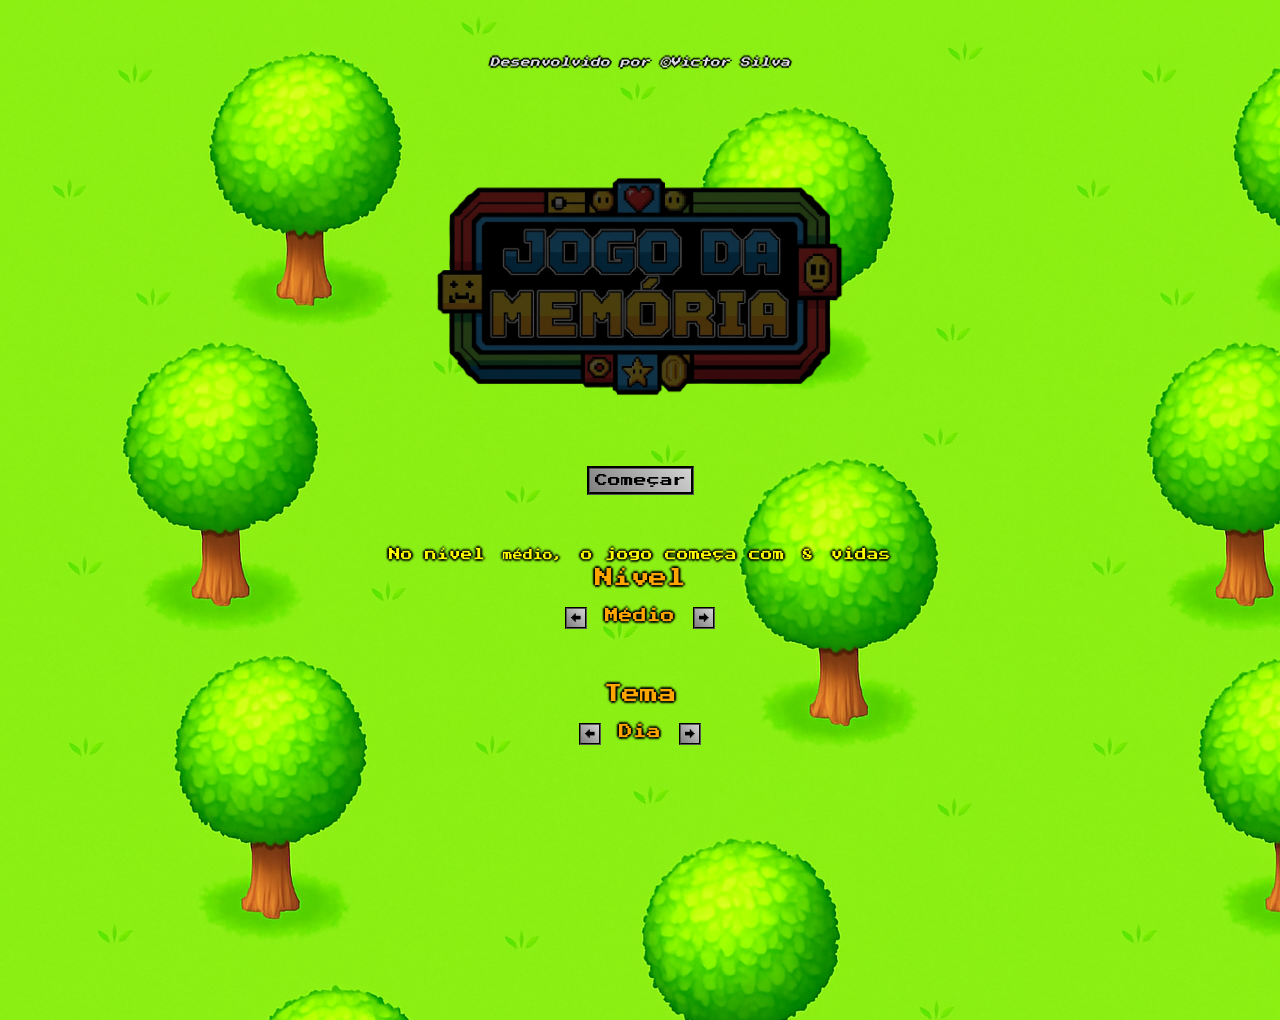
<file: index.html>
<!DOCTYPE html>
<html lang="pt-BR">
<head>
    <meta charset="UTF-8">
    <meta name="viewport" content="width=device-width, initial-scale=1.0">
    <link rel="shortcut icon" href="_assets/favicon.ico" type="image/x-icon">
    <link rel="stylesheet" href="https://cdnjs.cloudflare.com/ajax/libs/font-awesome/6.4.0/css/all.min.css">
    <link rel="stylesheet" href="_styles/main.css">
    <link rel="stylesheet" href="_styles/responsiveness.css" media="screen">
    <script defer src="_scripts/_modules/sky.js"></script>
    <script defer src="_scripts/_modules/resources.js"></script>
    <script defer src="_scripts/main.js"></script>
    <title>Jogo da Memória</title>
</head>

<body>
    <aside id="menu-lateral">
        <button id="botao-menu-lateral" title="Abrir menu">
            <img src="_assets/_images/arrow.png" id="seta-botao-menu-lateral" alt="Seta do Menu Lateral">
        </button>
        <header id="cabecalho-menu-lateral"> <!-- Título em background no menu lateral --> </header>

        <nav>
            <ul type="none" id="opcoes-menu">
                <li id="opcao-temas">Tema »
                    <ul type="none" id="sub-menu-temas" class="sub-menu">
                        <li style="color: gold;"><span>☀️</span> Dia</li>
                        <li><span>🌙</span> Noite</li>
                    </ul>
                </li>
                <li id="opcao-musica">Música »
                    <ul type="none" id="sub-menu-musica" class="sub-menu">
                        <li style="color: gold;"><span>🔊</span> Ativada</li>
                        <li><span>🔇</span> Desativada</li>
                    </ul>
                </li>
                <li id="opcao-sobre">Sobre</li> <!-- Ao clicar nesta opção, uma "janela" de informações será exibida -->
                <li id="opcao-sair">Sair</li>
            </ul>
        </nav>
    </aside>

    <main>
        <header id="cabecalho-principal">
            <figure>
                <img src="_assets/_images/life.png" alt="Ícone de vidas">
                <figcaption>Vidas: <span id="numero-de-vidas"></span></figcaption>
            </figure>
        </header>

        <!------------ Tela de introdução ------------->
        <section id="intro">
            <img id="logomark" src="_assets/_images/logomark.png" alt="Logomarca do Jogo da Memória">
            <button id="start">Começar</button>

            <menu id="slides-container">
                <div id="quantidade-inicial-vidas">No nível<span id="nivel-escolhido">médio,</span>o jogo começa com<span id="quantidade-escolhida-vidas">8</span>vidas</div>
                <p>Nível</p>
                <div>
                    <button class="escolha nivel-seta-esquerda">&larr;</button><span id="nivel-dificuldade">Médio</span><button class="escolha nivel-seta-direita">&rarr;</button>
                </div><br>
                <p>Tema</p>
                <div>
                    <button class="escolha tema-seta-esquerda">&larr;</button><span id="tema-slider">Dia</span><button class="escolha tema-seta-direita">&rarr;</button>
                </div>
            </menu>
            
            <span id="texto-copyright"><em>Desenvolvido por &copy;Victor Silva</em></span>
        </section>

        <section id="cards">
            <!-- Aqui ficarão os elementos <button> -->
            <!-- Cada botão representa um "card com interrogação" -->
        </section>
    </main>

    <!-- Informações de software que serão exibidas numa "janela" após clicar na opção SOBRE -->
    <section id="sobre">
        <button id="fechar-sobre" title="Fechar">X</button>
        <p><i class="fas fa-user"></i> Desenvolvedor: <span style="animation: iluminarTexto 5s ease-in-out infinite; color: yellowgreen;">Victor Silva</span></p><br>
        <p><i class="fa-solid fa-calendar-days"></i> Data da criação: 10/07/2025</p><br>
        <p><i class="fas fa-sync-alt"></i> Última atualização: 30/06/2026</p><br>
        <p><i class="fas fa-code-branch"></i> Versão: 4.9</p><br>
        <p><i class="fab fa-github"></i> GitHub: <a href="https://github.com/Victu" target="_blank" style="color: var(--fonte-cor-padrao);" title="Ir à página">victu</a></p>
    </section>
</body>
</html>
</file>
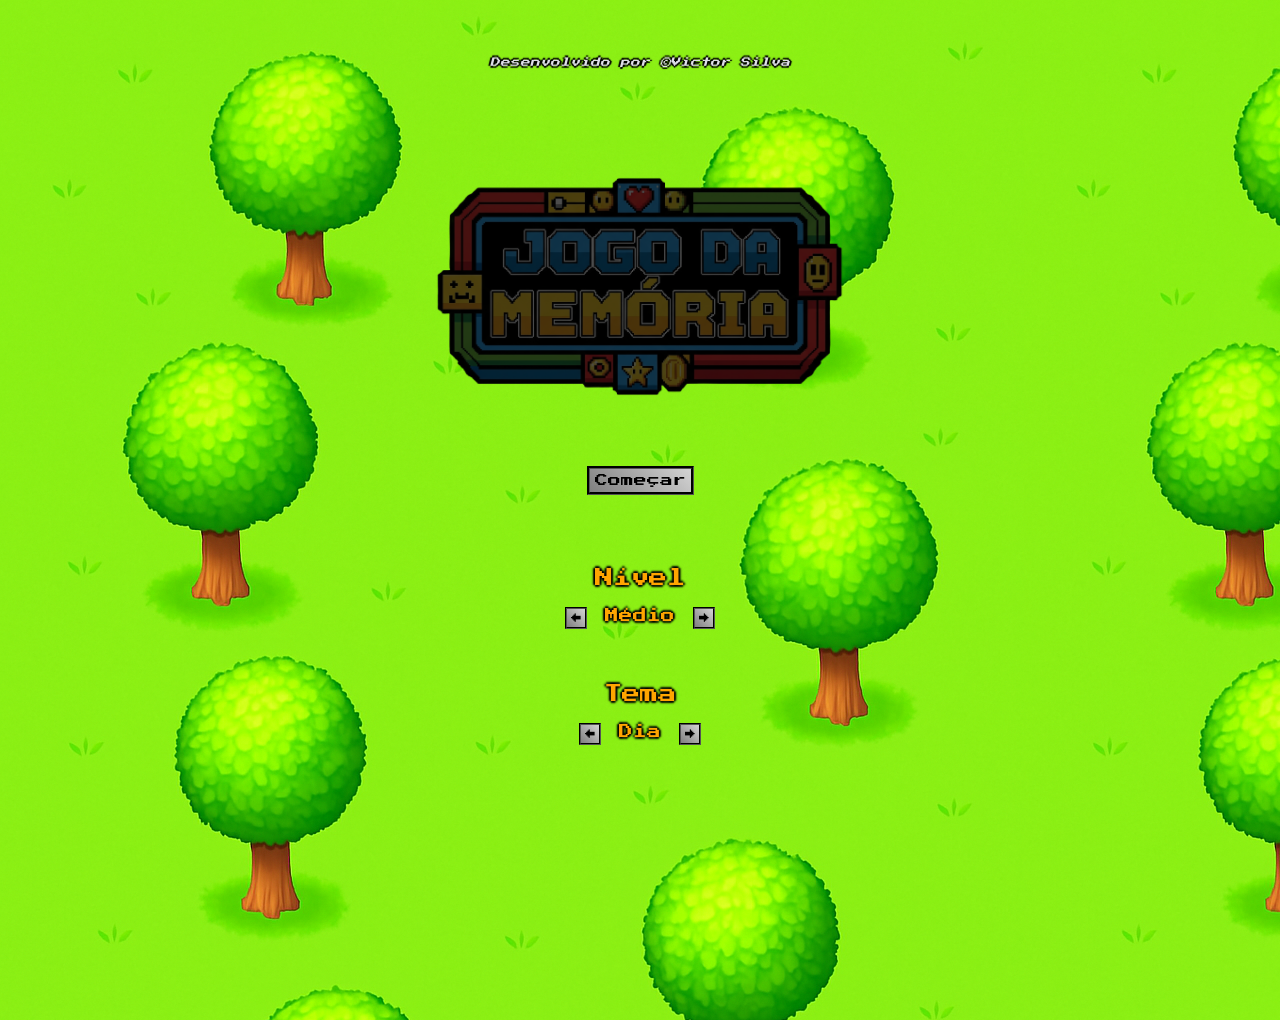
<file: main.html>
<!DOCTYPE html>
<html lang="pt-BR">
<head>
    <meta charset="UTF-8">
    <meta name="viewport" content="width=device-width, initial-scale=1.0">
    <link rel="shortcut icon" href="_assets/favicon.ico" type="image/x-icon">
    <link rel="stylesheet" href="https://cdnjs.cloudflare.com/ajax/libs/font-awesome/6.4.0/css/all.min.css">
    <link rel="stylesheet" href="_styles/main.css">
    <link rel="stylesheet" href="_styles/responsiveness.css" media="screen">
    <script defer src="_scripts/_modules/sky.js"></script>
    <script defer src="_scripts/_modules/resources.js"></script>
    <script defer src="_scripts/main.js"></script>
    <title>Jogo da Memória</title>
</head>

<body>
    <aside id="menu-lateral">
        <button id="botao-menu-lateral" title="Abrir menu">
            <img src="_assets/_images/arrow.png" id="seta-botao-menu-lateral" alt="Seta do Menu Lateral">
        </button>
        <header id="cabecalho-menu-lateral"> <!-- Título em background no menu lateral --> </header>

        <nav>
            <ul type="none" id="opcoes-menu">
                <li id="opcao-temas">Tema »
                    <ul type="none" id="sub-menu-temas" class="sub-menu">
                        <li style="color: gold;"><span>☀️</span> Dia</li>
                        <li><span>🌙</span> Noite</li>
                    </ul>
                </li>
                <li id="opcao-musica">Música »
                    <ul type="none" id="sub-menu-musica" class="sub-menu">
                        <li style="color: gold;"><span>🔊</span> Ativada</li>
                        <li><span>🔇</span> Desativada</li>
                    </ul>
                </li>
                <li id="opcao-sobre">Sobre</li> <!-- Ao clicar nesta opção, uma "janela" de informações será exibida -->
                <li id="opcao-sair">Sair</li>
            </ul>
        </nav>
    </aside>

    <main>
        <header id="cabecalho-principal">
            <figure>
                <img src="_assets/_images/life.png" alt="Ícone de vidas">
                <figcaption>Vidas: <span id="numero-de-vidas"></span></figcaption>
            </figure>
        </header>

        <!------------ Tela de introdução ------------->
        <section id="intro">
            <img id="logomark" src="_assets/_images/logomark.png" alt="Logomarca do Jogo da Memória">
            <button id="start">Começar</button>

            <menu id="slides-container">
                <div id="quantidade-inicial-vidas">No nível<span id="nivel-escolhido">médio,</span>o jogo começa com<span id="quantidade-escolhida-vidas">8</span>vidas</div>
                <p>Nível</p>
                <div>
                    <button class="escolha nivel-seta-esquerda">&larr;</button><span id="nivel-dificuldade">Médio</span><button class="escolha nivel-seta-direita">&rarr;</button>
                </div><br>
                <p>Tema</p>
                <div>
                    <button class="escolha tema-seta-esquerda">&larr;</button><span id="tema-slider">Dia</span><button class="escolha tema-seta-direita">&rarr;</button>
                </div>
            </menu>
            
            <span id="texto-copyright"><em>Desenvolvido por &copy;Victor Silva</em></span>
        </section>

        <section id="cards">
            <!-- Aqui ficarão os elementos <button> -->
            <!-- Cada botão representa um "card com interrogação" -->
        </section>
    </main>

    <!-- Informações de software que serão exibidas numa "janela" após clicar na opção SOBRE -->
    <section id="sobre">
        <button id="fechar-sobre" title="Fechar">X</button>
        <p><i class="fas fa-user"></i> Desenvolvedor: <span style="animation: iluminarTexto 5s ease-in-out infinite; color: yellowgreen;">Victor Silva</span></p><br>
        <p><i class="fa-solid fa-calendar-days"></i> Data da criação: 10/07/2025</p><br>
        <p><i class="fas fa-sync-alt"></i> Última atualização: 14/11/2025</p><br>
        <p><i class="fas fa-code-branch"></i> Versão: 4.9</p><br>
        <p><i class="fab fa-github"></i> GitHub: <a href="https://github.com/Victu" target="_blank" style="color: var(--fonte-cor-padrao);" title="Ir à página">victu</a></p>
    </section>
</body>
</html>
</file>
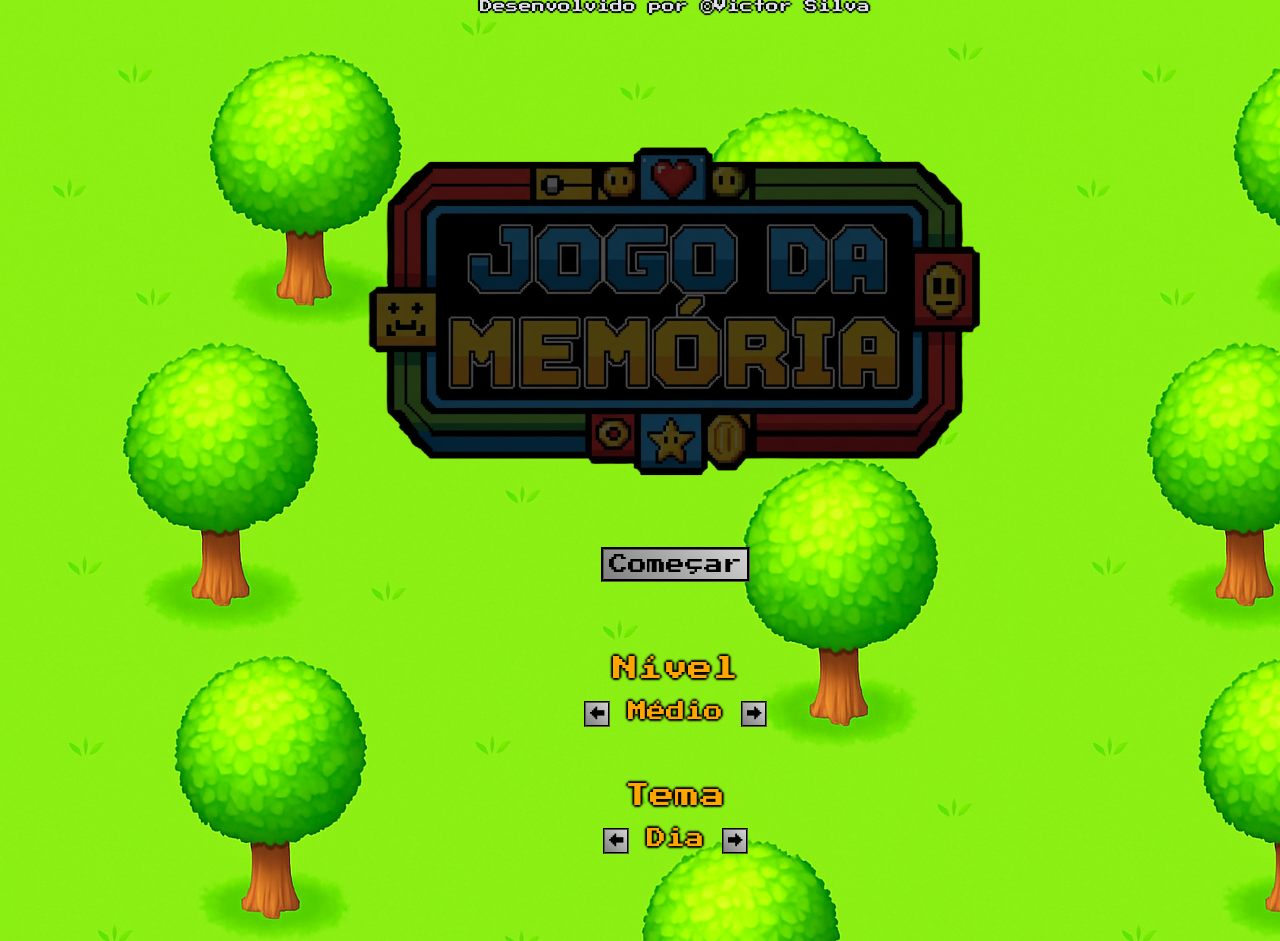
<file: mainContent.html>
<!DOCTYPE html>
<html lang="pt-BR">
<head>
    <meta charset="UTF-8">
    <meta name="viewport" content="width=device-width, initial-scale=1.0">
    <script defer src="_extensions/script.js"></script>
    <link rel="stylesheet" href="_extensions/style.css">
    <link rel="stylesheet" href="_extensions/responsiveness.css" media="screen">
    <link rel="shortcut icon" href="_media/favicon.png" type="image/x-icon">
    <title>Jogo da Memória</title>
</head>

<body>
    <aside id="menu-lateral">
        <button id="botao-menu-lateral" title="Abrir menu">
            <img src="_media/_images/arrow.png" id="seta-botao" alt="Seta do Menu Lateral">
        </button>
        <header id="cabecalho-menu-lateral"> <!-- Título em background no menu lateral --> </header>
        
        <nav>
            <ul type="none" id="opcoes-menu">
                <li id="botao-temas">Tema »
                    <ul type="none" id="sub-menu-temas" class="sub-menu">
                        <li><span>☀️</span> Dia</li>
                        <li><span>🌙</span> Noite</li>
                    </ul>
                </li>
                <li id="botao-musica">Música »
                    <ul type="none" id="sub-menu-musica" class="sub-menu">
                        <li><span>🔊</span> Ativada</li>
                        <li><span>🔇</span> Desativada</li>
                    </ul>
                </li>
                <li id="botao-sobre">Sobre</li> <!-- Ao clicar nesta opção, uma "janela" de informações será exibida -->
                <li id="botao-sair">Sair</li>
            </ul>
        </nav>
    </aside>
    
    <main>
        <header id="cabecalho-principal">
            <figure>
                <img src="_media/_images/life.png" alt="Ícone de vidas" width="55">
                <figcaption>Vidas: <span id="numero-de-vidas">5</span></figcaption>
            </figure>
        </header>

        <div id="luz-logomark-container"></div>
        <section id="intro">
            <img id="logomark" src="_media/_images/logomark.png" alt="Logomarca do Jogo da Memória">
            <button id="start">Começar</button>

            <div id="slider-container">
                <p>Nível</p>
                <div>
                    <button onclick="escolher('diminuir')">&larr;</button><span id="nivel-dificuldade">Médio</span><button onclick="escolher('aumentar')">&rarr;</button>
                </div><br>
                <p>Tema</p>
                <div>
                    <button onclick="escolher('dia')">&larr;</button><span id="tema">Dia</span><button onclick="escolher('noite')">&rarr;</button>
                </div>
            </div>
            <span id="texto-copyright">Desenvolvido por &copy;Victor Silva</span>
        </section>

        <section id="caixas">
            <!-- Cada botão representa uma "caixa com interrogação" -->
            <button class="caixa 1"></button>
            <button class="caixa 2"></button>
            <button class="caixa 3"></button>
            <button class="caixa 4"></button>
            <button class="caixa 5"></button>
            <button class="caixa 6"></button>
            <button class="caixa 7"></button>
            <button class="caixa 8"></button>
            <button class="caixa 9"></button>
            <button class="caixa 10"></button>
            <button class="caixa 11"></button>
            <button class="caixa 12"></button>
            <button class="caixa 13"></button>
            <button class="caixa 14"></button>
            <button class="caixa 15"></button>
            <button class="caixa 16"></button>
            <span id="vida-retirada"> <!-- Aqui haverá uma mensagem sempre que perder uma vida --> </span>
            <div id="game-over-msg"> <!-- Aqui haverá uma mensagem após o fim do jogo --> </div>
        </section>
    </main>

    <!-- Informações de software que serão exibidas numa "janela" após clicar na opção SOBRE -->
    <div id="sobre">
        <button id="fechar-sobre" title="Fechar">X</button>
        <p>Desenvolvido por <span style="animation: iluminarTexto 3s infinite alternate; color: yellowgreen;">&copy;Victor Silva</span></p><br>
        <p>Data da Criação: 10/06/2025</p><br>
        <p>Última atualização: 17/09/2025</p><br>
        <p>Versão: 2.8</p><br>
        <p>GitHub: <a href="https://github.com/Victu" target="_blank" style="color: var(--fonte-cor-padrao);" title="Ir à página">victu</a></p>
    </div>
</body>
</html>
</file>
<file: _styles/main.css>
@charset "UTF-8";

@font-face {
    font-family: pixel-font;
    src: url('../_assets/_font/PressStart2P-Regular.ttf') format('truetype');
    font-weight: normal;
}

:root {
    --fonte-cor-padrao: rgb(223, 223, 233);
    --card-efeito-noite: rgba(0, 60, 255, 0.8); /* Está incluído somente no javascript */
}

* {
    margin: 0;
    padding: 0;
    box-sizing: border-box;
    font-family: pixel-font;
}

body {
    background-image: url('../_assets/_images/bg.png');
    height: 100vh;
    width: 100vw;
    overflow: hidden;
    user-select: none;
}

#intro {
    position: absolute;
    top: 16%;
    left: 50%;
    transform: translateX(-50%);
    display: flex;
    flex-direction: column;
    align-items: center;
    width: max-content;
    gap: 70px;
    padding: 0;
    margin: 0;
    z-index: 100;
}

#logomark {
    max-width: 620px;
    animation: piscarLogomark 2.5s infinite steps(1);
    filter: brightness(0.3);
    pointer-events: none;
}

@keyframes piscarLogomark {
    0%, 100% { filter: brightness(0.3); }
    50% { filter: brightness(1.2); }
}

#brilho-logomark-container {
    position: absolute;
    top: 18.55%;
    left: 50%;
    transform: translateX(-50%);
    width: 560px;
    height: 290px;
    border-radius: 17% 17% 20% 20%;
    animation: brilharLogomark 2.5s infinite steps(1);
    transition: none;
}

@keyframes brilharLogomark {
    0%, 100% {
        box-shadow: initial;
        filter: initial;
    }
    50% {
        filter: brightness(1.5);
        box-shadow: -25px -25px 55px rgba(255, 70, 70, 0.4),
        25px -25px 55px rgba(70, 255, 70, 0.4),
        -25px 25px 55px rgba(70, 199, 255, 0.4),
        25px 25px 55px rgba(255, 70, 70, 0.4),
        -35px -35px 65px rgba(255, 70, 70, 0.2),
        35px -35px 65px rgba(70, 255, 70, 0.2),
        -35px 35px 65px rgba(70, 199, 255, 0.2),
        35px 35px 65px rgba(255, 70, 70, 0.2);
    }
}

#start {
    width: max-content;
    cursor: pointer;
    background: none;
    padding: 5px;
    border: 3px groove black;
    font-size: 1.2em;
    background: linear-gradient(45deg, gray, lightgray);
}

#start:hover { background: linear-gradient(45deg, lightgray, gray); }

#slides-container { 
    display: flex;
    flex-direction: column;
    gap: 20px;
    align-items: center; 
    color: orange;
    text-shadow: 2px 0 2px #000,
    -2px 0 2px #000,
    0 2px 2px #000,
    0 -2px 2px #000;
    padding: 4px;
    box-sizing: border-box;
    max-width: 250px;
}

#slides-container button {
    cursor: pointer;
    background: linear-gradient(45deg, gray, lightgray);
    font-size: .9em;
    padding: 4px;
    border: 2px groove black;
}

#slides-container button:hover { background: linear-gradient(45deg, lightgray, gray); }

#slides-container p { font-size: 1.55em; }

#slides-container span {
    margin: 0 18px 0 18px;
    font-size: 1.2em;
}

#quantidade-inicial-vidas {
    visibility: hidden;
    opacity: 0;
    position: absolute;
    bottom: 20pc;
    font-size: .95em;
    color: yellow;
    width: max-content;
}

#texto-copyright {
    position: relative;
    top: -930px;
    display: block;
    font-size: .8em;
    color: var(--fonte-cor-padrao);
    text-shadow: 2px 0 1px #000,
    -2px 0 1px #000,
    0 2px 1px #000,
    0 -2px 1px #000;
}

main {
    width: max-content;
    min-height: 585px;
    height: max-content;
    margin: 80px auto;
    padding: 12px 0;
    box-sizing: border-box;
}

@keyframes destacarVidas {
    0% { color: red; }
    100% { color: var(--fonte-cor-padrao); }
}

#cabecalho-principal {
    max-height: 20px;
    padding: 14px;
    margin-bottom: 30px;
    visibility: hidden;
    pointer-events: none;
}

#cabecalho-principal img { width: 55px; }

#cabecalho-principal img, figcaption { display: inline; }

#cabecalho-principal figure { margin: -10px 0 0 0; }

#cabecalho-principal figcaption {
    position: relative;
    top: -8px;
    font-size: 2em;
    color: var(--fonte-cor-padrao);
    text-shadow: 2px 2px 1px rgb(10, 10, 10);
}

#cards {
    position: relative;
    padding: 25px;
    margin: 0;
    display: grid;
    grid-template-columns: repeat(4, auto);
    gap: 30px;
    box-sizing: border-box;
}

.card {
    width: 100px;
    height: 100px;
    cursor: pointer;
    border-radius: 8px;
    border: none;
    background-image: url('../_assets/_images/box_yellow.png');
    background-size: cover;
    transition: 0.2s ease-in;
    pointer-events: all;
    visibility: hidden;
    opacity: 0;
}

.card:hover {
    transform: scale(1.35);
    filter: brightness(1.4);
    box-shadow: 10px 10px 30px rgba(255, 217, 0, 0.8),
    15px 15px 50px rgba(255, 217, 0, 0.8),
    -10px -10px 30px rgba(255, 217, 0, 0.8),
    -15px -15px 50px rgba(255, 217, 0, 0.8); 
}

#botao-menu-lateral {
    position: sticky;
    left: 13pc;
    background-color: rgba(235, 235, 235, 0.7);
    width: 60px;
    height: 50px;
    padding: 15px;
    border: 3px 3px 3px 0 #222 solid;
    border-radius: 0 10px 10px 0;
    transform: translate(60px, -50px);
    cursor: pointer;
    z-index: 100;
}

#botao-menu-lateral img {
    position: relative;
    top: -5px;
    left: 5px;
    width: 20px;
}

@keyframes apontar {
    0%, 100% { transform: translateX(0); }
    50% { transform: translateX(-12px); }
}

#cabecalho-menu-lateral {
    position: relative;
    top: -50px;
    right: 0;
    margin-bottom: 10px;
    background: url('../_assets/_images/title-memory-game.png') no-repeat;
    background-size: contain;
    height: 200px;
    transition: 0.5s;
}

#menu-lateral {
    position: absolute;
    top: 0;
    padding: 0;
    width: 235px;
    height: 100%;
    margin: 0;
    transform: translateX(-100%);
    background-image: url('../_assets/_images/bg-3.png');
    background-size: contain;
    font-family: pixel-font;
    border-right: 2px solid #222;
    box-sizing: border-box;
    z-index: 100;
}

#menu-lateral li { cursor: pointer; }

#menu-lateral nav > ul {
    line-height: 30px;
    transform: translateX(-12px);
    width: 105%;
}

#menu-lateral nav > ul > li {
    font-size: large;
    padding: 10px 10px 10px 28px;
    margin: 0 0 25px -12px;
    text-indent: 30px;
}

#menu-lateral nav > ul > li:hover { background-color: rgba(255, 255, 255, 0.6); }

.sub-menu {
    position: absolute;
    left: 15.3pc;
    background-color: #222;
    color: var(--fonte-cor-padrao);
    font-size: 0.8em;
    line-height: 37px;
    border-style: solid;
    border-color: #444;
    border-left: 1px;
    width: max-content;
    border-radius: 0 10px 10px 0;
    transform: scaleY(0);
    text-indent: initial;
}

.sub-menu li {
    padding: 0 3px 0 6px;
    background-color: inherit;
 }

.sub-menu li:hover { background-color: #444; }

.sub-menu span {
    font-size: 1.2em; 
    pointer-events: none;
}

#sub-menu-temas { top: -1pc; } 

#sub-menu-musica { top: 3.6pc; }

#sobre {
    display: none;
    font-size: large;
    color: var(--fonte-cor-padrao);
    line-height: 40px;
    padding: 20px;
    background: url('../_assets/_images/bg-bricks.png') no-repeat;
    background-size: cover;
    position: absolute;
    top: 6%;
    left: 50%;
    transform: translateX(-50%);
    width: max-content;
    height: max-content;
    border: solid 6px #2E1B14;
    border-radius: 7px;
    z-index: 1000;
    text-shadow: 12px 0 14px #000,
    -12px 0 14px #000,
    0 12px 14px #000,
    0 -6px 14px #000;
    box-shadow: 0 60px 18px #00000000,
    20px 60px 18px #00000050,
    -20px 60px 18px #00000050;
}

/* Definindo o tamanho do "font-awesome" */
#sobre i { font-size: x-large; }

#fechar-sobre {
    position: relative;
    top: -20px;
    left: 51%;
    border: none;
    background: none;
    font-size: larger;
    font-weight: 300;
    color: var(--fonte-cor-padrao);
    cursor: pointer;
    font-family: pixel-font;
}

#sobre, #opcao-sair p { text-align: center; }

@keyframes iluminarTexto {
    0%, 100% {
        text-shadow: 12px 0 14px #000,
        -12px 0 14px #000,
        0 12px 14px #000,
        0 -6px 14px #000;
        filter: brightness(0.8);
    }
    50% {
        text-shadow: 18px 0 30px lawngreen,
        -18px 0 30px lawngreen,
        0 10px 30px lawngreen,
        0 -10px 30px lawngreen;
        filter: brightness(1.2);
    }
}

#combo-mensagem {
    position: absolute;
    top: -18%;
    left: 29%;
    text-align: center;
    width: max-content;
    font-size: 1.8em;
    font-family: pixel-font;
    text-shadow: 2px 2px 1px rgb(10, 10, 10);
    z-index: 100;
}

@keyframes colorirMensagem {
    0% { color: blue; }
    50% { color: limegreen; }
    100% { color: orange; }
}

@keyframes ressaltar {
    0%, 100% { transform: scale(1); }
    50% { transform: scale(1.3); }
}

#game-over-msg {
    position: absolute;
    top: 31%;
    padding: 0;
    font-size: 6.2em;
    font-family: pixel-font;
    text-shadow: 2px 2px 1px #0a0a0a;
    visibility: hidden;
    opacity: 0;
    animation: none;
}

@keyframes piscarGameOver {
    0% {
        opacity: 1;
        visibility: visible;
    }
    100% {
        opacity: 0;
        visibility: hidden;
    }
}

/* Configurações de estilo da estrela */
.estrela-container {
    position: fixed;
    width: max-content;
    height: max-content;
    filter: brightness(2);
}

.estrela-container img {
    display: block;
    padding: 0;
}

.brilho-estrela {
    position: absolute;
    top: 8px;
    left: 8px;
    border-radius: 50%;
    z-index: -1;
}

@keyframes piscarEstrela {
    0%, 100% { filter: brightness(0.3); }
    50% { filter: brightness(0.7); }
}

@keyframes brilharEstrela {
    0%, 100% { opacity: 0; }
    50% { 
        opacity: 1; 
        filter: brightness(2); 
    }
}

@keyframes girarEstrela {
    from { transform: initial; }
    to { transform: rotate(360deg); }
}

@keyframes flutuarEstrela {
    0%, 100% { transform: initial; }
    50% { transform: translateY(10px); }
}
</file>
<file: _styles/responsiveness.css>
/* --------------------------- Configuração geral de responsividade --------------------------------- */

@charset "UTF-8";

@media (max-width: 750px) {
    #intro {
        top: 19.5%;
        gap: 52px;
    }

    #brilho-logomark-container {
        top: 21.5%;
        width: 360px;
        height: 180px;
    }

    #logomark { width: 410px; }

    #start { font-size: .8em; }

    #slides-container button { font-size: .6em; }

    #slides-container p { font-size: 1.15em; }

    #slides-container span {
        margin: 0 18px 0 18px;
        font-size: .85em;
    }

    #quantidade-inicial-vidas {
        bottom: 16.8pc;
        font-size: .72em;
    }   

    #texto-copyright {
        font-size: .6em;
        top: -767px;
    }

    main {
        margin-top: 120px;
        padding: 10px 0;
    }

    #cabecalho-principal { max-height: 45px; }

    #cabecalho-principal img { width: 41px; }
    
    #cabecalho-principal figcaption {
        top: -5px;
        font-size: 1.5em;
    }

    #cards {
        padding: 20px;
        margin: -30px 0;
        gap: 20px;
    }

    .card {
        width: 80px;
        height: 80px; 
    }

    #sobre {
        top: 10%;
        line-height: 30px;
        font-size: small;
        padding: 20px 20px;
    }

    #fechar-sobre {
        top: -20px;
        left: 52.2%;
        border: none;
        background: none;
    }

    #combo-mensagem {
        top: -20%;
        font-size: 1.4em;
    }

    #game-over-msg { font-size: 4.8em; }
    
    .estrela {
        width: 10px;
        height: 10px;
    }

    .estrela-container img { 
        width: 10px;
        height: 10px;
    }
}

@media (max-height: 915px) {
    #intro { top: 19.5%; }

    #brilho-logomark-container {
        top: 21.5%;
        width: 360px;
        height: 180px;
    }

    #logomark { width: 410px; }

    #start { font-size: .8em; }

    #slides-container button { font-size: .6em; }

    #slides-container p { font-size: 1.15em; }

    #slides-container span {
        margin: 0 18px 0 18px;
        font-size: .85em;
    }

    #quantidade-inicial-vidas {
        bottom: 16.8pc;
        font-size: .72em;
    }   

    #texto-copyright {
        font-size: .6em;
        top: -762px;
    }

    main {
        margin-top: 120px;
        padding: 10px 0;
    }

    #cabecalho-principal { max-height: 45px; }

    #cabecalho-principal img { width: 41px; }
    
    #cabecalho-principal figcaption {
        top: -5px;
        font-size: 1.5em;
    }

    #cards {
        padding: 20px;
        margin: -30px 0;
        gap: 20px;
    }

    .card {
        width: 80px;
        height: 80px; 
    }

    #sobre {
        top: 10%;
        line-height: 30px;
        font-size: small;
        padding: 20px 20px;
    }

    #fechar-sobre {
        top: -20px;
        left: 52.2%;
        border: none;
        background: none;
    }

    #combo-mensagem {
        top: -20%;
        font-size: 1.4em;
    }

    #game-over-msg { font-size: 4.8em; }

    .estrela {
        width: 10px;
        height: 10px;
    }

    .estrela-container img { 
        width: 10px;
        height: 10px;
    }
}

@media (max-height: 650px) {
    #intro { 
        top: 15%; 
        gap: 45px;
    }

    #texto-copyright { top: -655px; }

    #brilho-logomark-container { top: 18%; }
    
    main { margin-top: 40px; }

    #combo-mensagem {
        top: -16.2%;
        font-size: 1.2em;
    }
}
</file>
<file: _extensions/style.css>
@charset "UTF-8";

@font-face {
    font-family: pixelFont;
    src: url('../_font/PressStart2P-Regular.ttf') format('truetype');
    font-weight: normal;
}

:root {
    --fonte-cor-padrao: rgb(223, 223, 233);
    --caixa-efeito-noite: rgba(0, 60, 255, 0.8); /* Está incluído somente no javascript */
}

* {
    margin: 0;
    padding: 0;
    box-sizing: border-box;
    font-family: pixelFont;
}

body {
    background-image: url('../_media/_images/bg.png');
    overflow: hidden;
}

#intro {
    position: absolute;
    top: 16%;
    display: flex;
    flex-direction: column;
    align-items: center;
    width: max-content;
    gap: 70px;
    padding: 0;
    margin: 0;
}

#logomark {
    max-width: 620px;
    animation: piscarLogomark 2.5s infinite steps(1);
    filter: brightness(0.3);
}

@keyframes piscarLogomark {
    0%, 100% { filter: brightness(0.3); }
    50% { filter: brightness(1.2); }
}

#luz-logomark-container {
    position: absolute;
    top: 18.55%;
    left: 50%;
    transform: translateX(-43%);
    width: 560px;
    height: 290px;
    border-radius: 17% 17% 20% 20%;
    animation: acenderLogomark 2.5s infinite steps(1);
    transition: none;
}

@keyframes acenderLogomark {
    0%, 100% { box-shadow: initial; }
    50% {
        box-shadow: -25px -25px 58px rgba(255, 70, 70, 0.5),
        25px -25px 58px rgba(70, 255, 70, 0.5),
        -25px 25px 58px rgba(70, 199, 255, 0.5),
        25px 25px 58px rgba(255, 70, 70, 0.5);
    }
}

#start {
    width: max-content;
    cursor: pointer;
    background: none;
    padding: 5px;
    border: 3px groove black;
    font-size: 1.2em;
    background: linear-gradient(45deg, gray, lightgray);
}

#start:hover { background: linear-gradient(45deg, lightgray, gray); }

#slider-container { 
    display: flex;
    flex-direction: column;
    gap: 20px;
    align-items: center; 
    color: orange;
    text-shadow: 2px 0 2px #000,
    -2px 0 2px #000,
    0 2px 2px #000,
    0 -2px 2px #000;
    padding: 4px;
    box-sizing: border-box;
    max-width: 250px;
}

#slider-container button {
    cursor: pointer;
    background: linear-gradient(45deg, gray, lightgray);
    font-size: .9em;
    padding: 4px;
    border: 2px groove black;
}

#slider-container button:hover { background: linear-gradient(45deg, lightgray, gray); }

#slider-container p { font-size: 1.55em; }

#slider-container span {
    margin: 0 18px 0 18px;
    font-size: 1.2em;
}

#quantidade-inicial-vidas {
    visibility: hidden;
    opacity: 0;
    position: absolute;
    bottom: 20pc;
    font-size: .95em;
    color: yellow;
    min-width: max-content;
}

#texto-copyright {
    position: relative;
    top: -928px;
    display: block;
    font-size: .8em;
    color: var(--fonte-cor-padrao);
    text-shadow: 2px 0 1px #000,
    -2px 0 1px #000,
    0 2px 1px #000,
    0 -2px 1px #000;
}

main {
    max-width: 550px;
    width: 550px;
    height: 690px;
    background-color: transparent;
    margin: 85px auto;
    box-sizing: border-box;
    display: grid;
    align-content: center;
}

@keyframes mudaCor {
    0% { color: red; }
    100% { color: var(--fonte-cor-padrao); }
}

#cabecalho-principal {
    max-height: 70px;
    padding: 20px;
    position: relative;
    top: -54px;
    visibility: hidden;
}

#cabecalho-principal img, figcaption { display: inline; }

#cabecalho-principal figure { margin: -10px 0 0 0; }

#cabecalho-principal figcaption {
    position: relative;
    top: -8px;
    font-size: 2em;
    color: var(--fonte-cor-padrao);
    text-shadow: 2px 2px 1px rgb(10, 10, 10);
}

#caixas {
    padding: 15px;
    margin: -30px auto;
    display: grid;
    grid-template-columns: auto auto auto auto;
    grid-template-rows: repeat(3, 120px);
    justify-items: center;
    align-content: center;
    gap: 25px;
    box-sizing: border-box;
}

.caixa {
    width: 100px;
    height: 100px;
    cursor: pointer;
    border-radius: 8px;
    border: none;
    background-image: url('../_media/_images/box_yellow.png');
    background-size: cover;
    transition: 0.2s ease-in;
    pointer-events: all;
    visibility: hidden;
    opacity: 0;
}

.caixa:hover {
    transform: scale(1.35);
    filter: brightness(1.4);
    box-shadow: -10px 0px 30px rgba(255, 217, 0, 0.8),
    10px 0px 30px rgba(255, 217, 0, 0.8),
    0px -10px 30px rgba(255, 217, 0, 0.8),
    0px 10px 30px rgba(255, 217, 0, 0.8); 
}

#botao-menu-lateral {
    position: sticky;
    left: 13pc;
    background-color: rgba(235, 235, 235, 0.7);
    width: 60px;
    height: 50px;
    padding: 15px;
    border: 3px 3px 3px 0 #222 solid;
    border-radius: 0 10px 10px 0;
    transform: translate(60px, -50px);
    cursor: pointer;
    z-index: 100;
}

#botao-menu-lateral img {
    position: relative;
    top: -5px;
    left: 5px;
    width: 20px;
    height: auto;
}

@keyframes apontar {
    0%, 100% { transform: translateX(0); }
    50% { transform: translateX(-12px); }
}

#cabecalho-menu-lateral {
    position: relative;
    top: -50px;
    right: 0;
    margin-bottom: 10px;
    background: url('../_media/_images/title-memory-game.png') no-repeat;
    background-size: contain;
    height: 200px;
    transition: 0.5s;
}

#menu-lateral {
    position: absolute;
    top: 0;
    padding: 0;
    width: 235px;
    height: 100%;
    margin: 0;
    transform: translateX(-100%);
    background-image: url('../_media/_images/bg-3.png');
    background-size: contain;
    font-family: pixelFont;
    border-right: 2px solid #222;
    box-sizing: border-box;
    z-index: 100;
}

#menu-lateral li { cursor: pointer; }

#menu-lateral > nav > ul {
    line-height: 30px;
    transform: translateX(-12px);
    width: 105%;
}

#menu-lateral > nav > ul > li {
    font-size: large;
    padding: 10px 10px 10px 28px;
    margin: 0 0 25px -12px;
    text-indent: 30px;
}

#menu-lateral > nav > ul > li:hover { background-color: rgba(255, 255, 255, 0.6); }

.sub-menu {
    position: absolute;
    left: 15.3pc;
    background-color: #222;
    color: var(--fonte-cor-padrao);
    font-size: 0.8em;
    line-height: 37px;
    border-style: solid;
    border-color: #444;
    border-left: 1px;
    width: max-content;
    border-radius: 0 10px 10px 0;
    transform: scaleY(0);
    text-indent: initial;
    z-index: inherit;
}

.sub-menu li { padding: 0 3px 0 6px; }

.sub-menu li:hover { background-color: #444; }

.sub-menu span { font-size: 1.2em; }

#sub-menu-temas { top: -1pc; } 

#sub-menu-musica { top: 3.6pc; }

#sobre {
    display: none;
    font-size: large;
    color: var(--fonte-cor-padrao);
    line-height: 40px;
    padding: 20px;
    background: url('../_media/_images/bg-bricks.png') no-repeat;
    background-size: cover;
    position: absolute;
    top: 6%;
    left: 50%;
    transform: translateX(-50%);
    width: max-content;
    height: max-content;
    border: solid 6px #2E1B14;
    border-radius: 7px;
    z-index: 1000;
    text-shadow: 12px 0 14px #000,
    -12px 0 14px #000,
    0 12px 14px #000,
    0 -6px 14px #000;
    box-shadow: 0 60px 18px #00000000,
    20px 60px 18px #00000050,
    -20px 60px 18px #00000050;
}

#fechar-sobre {
    position: relative;
    top: -20px;
    left: 51%;
    border: none;
    background: none;
    font-size: larger;
    font-weight: 300;
    color: var(--fonte-cor-padrao);
    cursor: pointer;
    font-family: pixelFont;
}

#sobre, #botao-sair p { text-align: center; }

@keyframes iluminarTexto {
    0%, 100% {
        text-shadow: 12px 0 14px #000,
        -12px 0 14px #000,
        0 12px 14px #000,
        0 -6px 14px #000;
        filter: brightness(0.8);
    }
    50% {
        text-shadow: 18px 0 30px lawngreen,
        -18px 0 30px lawngreen,
        0 10px 30px lawngreen,
        0 -10px 30px lawngreen;
        filter: brightness(1.2);
    }
}

#game-over-msg {
    position: absolute;
    top: 30%;
    font-size: 6em;
    font-family: pixelFont;
    text-shadow: 2px 2px 1px #0a0a0a;;
    visibility: hidden;
    opacity: 0;
    animation: none;
}

#vida-retirada {
    visibility: hidden;
    position: absolute;
    width: max-content;
    top: 33%;
    text-align: center;
    color: rgba(255, 50, 50, 0.9);
    font-size: 2em;
    font-family: pixelFont;
    text-shadow: 2px 2px 1px rgb(10, 10, 10);
    z-index: 100;
    transition: 1s;
}

@keyframes piscarMsg {
    0% {
        opacity: 1;
        visibility: visible;
    }
    100% {
        opacity: 0;
        visibility: hidden;
    }
}
</file>
<file: _extensions/responsiveness.css>
/* --------------------------- Configurações de responsividade --------------------------------- */

@charset "UTF-8";

@media (max-width: 750px) {
    #intro {
        top: 19.5%;
        gap: 52px;
    }

    #luz-logomark-container {
        top: 21.5%;
        left: 50%;
        transform: translateX(-50%);
        width: 360px;
        height: 180px;
    }

    #logomark { width: 410px; }

    #start { font-size: .8em; }

    #slider-container button { font-size: .6em; }

    #slider-container p { font-size: 1.15em; }

    #slider-container span {
        margin: 0 18px 0 18px;
        font-size: .85em;
    }

    #quantidade-inicial-vidas {
        bottom: 16.8pc;
        font-size: .72em;
    }   

    #texto-copyright {
        font-size: .6em;
        top: -767px;
    }

    main {
        width: 420px;
        max-width: 420px;
        height: 520px;
        margin: 120px auto;
    }

    #cabecalho-principal {
        top: -41px;
        max-height: 55px;
    }

    #cabecalho-principal img { width: 41px; }
    
    #cabecalho-principal figcaption {
        top: -5px;
        font-size: 1.5em;
    }

    #caixas {
        padding: 20px;
        margin: -30px auto;
        display: grid;
        grid-template-columns: auto auto auto auto;
        grid-template-rows: repeat(3, 90px);
        justify-items: center;
        gap: 18px;
    }

    .caixa {
        width: 80px;
        height: 80px; 
    }

    #sobre {
        top: 10%;
        line-height: 30px;
        font-size: small;
        padding: 20px 20px;
    }

    #fechar-sobre {
        top: -20px;
        left: 52.6%;
        border: none;
        background: none;
    }

    #vida-retirada {
        top: 34.5%;
        font-size: 1.6em;
    }

    #game-over-msg { font-size: 4.9em; }
}

@media (max-height: 690px) {
    #intro {
        top: 19.5%;
        gap: 52px;
    }

    #luz-logomark-container {
        top: 22.5%;
        left: 50%;
        transform: translateX(-50%);
        width: 360px;
        height: 180px;
    }

    #logomark { width: 410px; }

    #start { font-size: .8em; }

    #slider-container button { font-size: .6em; }

    #slider-container p { font-size: 1.15em; }

    #slider-container span {
        margin: 0 18px 0 18px;
        font-size: .85em;
    }

    #quantidade-inicial-vidas {
        bottom: 16.8pc;
        font-size: .72em;
    }   

    #texto-copyright {
        font-size: .6em;
        top: -717px;
    }

    main {
        width: 420px;
        max-width: 420px;
        height: 520px;
        margin: 120px auto;
    }

    #cabecalho-principal {
        top: -41px;
        max-height: 55px;
    }

    #cabecalho-principal img { width: 41px; }
    
    #cabecalho-principal figcaption {
        top: -5px;
        font-size: 1.5em;
    }

    #caixas {
        padding: 20px;
        margin: -30px auto;
        display: grid;
        grid-template-columns: auto auto auto auto;
        grid-template-rows: repeat(3, 90px);
        justify-items: center;
        gap: 18px;
    }

    .caixa {
        width: 80px;
        height: 80px; 
    }

    #sobre {
        top: 10%;
        line-height: 30px;
        font-size: small;
        padding: 20px 20px;
    }

    #fechar-sobre {
        top: -20px;
        left: 52.6%;
        border: none;
        background: none;
    }

    #vida-retirada {
        top: 34.5%;
        font-size: 1.6em;
    }

    #game-over-msg { font-size: 4.9em; }
}
</file>
